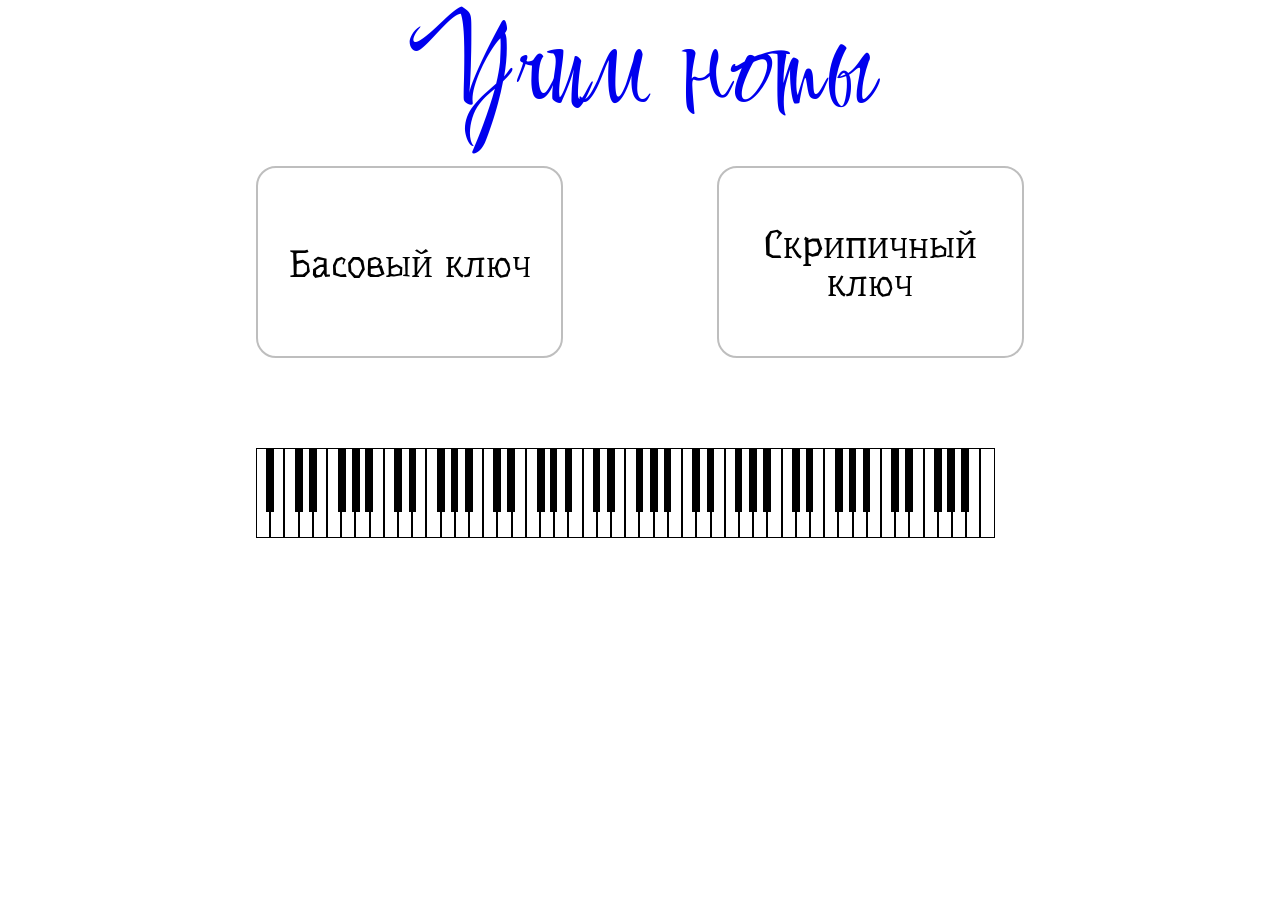
<file: pages/learning/learning.html>
<!DOCTYPE html>
<html lang="en">
    <head>
        <meta http-equiv="Content-Type" content="text/html; charset=utf-8"/>
        <meta name="viewport" content="width=device-width, initial-scale=1"/>
        <meta content="true" name="HandheldFriendly">
        <meta content="width" name="MobileOptimizer"/>
        <meta content="yes" name="apple-mobile-web-app-capable"/>
       <link rel="stylesheet"  href="../learning/learning.css"/>
        <title>   </title>
<body>
    <div class="wrapper">
    <section>
        <h1><a href="../main/main.html"> Учим ноты</a></h1>
        <nav>
            <ul>
                <li id="bass-li"><p id="bass">Басовый ключ</p></li>
                <li id="treble-li"><p id="treble">Скрипичный ключ</p></li>
            </ul>
        </nav>
    </section>
    <section class="keys">
        <div class="bass-keys">
            <div class="octava__button" id="SCO">Субконтр-</br>октава</div>
            <div class="octava__button" id="CO">Контроктава</div>
            <div class="octava__button" id="GO">Большая октава</div>
            <div class="octava__button" id="SO">Малая октава</div>
            <div class="octava__button" id="FO">Первая октава</div>
        </div>
        
    </section>
    <section>
        <div class="treble-keys">
            <div class="octava__button" id="TSO">Малая октава</div>
            <div class="octava__button" id="TFirst">1я октава</div>
            <div class="octava__button" id="TSecond">2я октава</div>
            <div class="octava__button" id="TThird">3я октава</div>
            <div class="octava__button" id="TFourth">4я октава</div>
        </div>
        <div class="treble-keys">
            
        </div>
    </section>
    <section id="label__block"></section>
    <section>
        <div id="img-bass-partiture-controctave" class="img__bass__partiture">
            <div id="shade-left" class="shade__left"></div>
            <div id='shade-right' class="shade__right"></div>
            <div class="note" id="note-do"></div>
            <div class="note" id="note-re"></div>
            <div class="note" id='note-mi'></div>
            <div class="note" id='note-fa'></div>
            <div class="note" id='note-sol'></div>
            <div class="note" id='note-la'></div>
            <div class="note" id="note-si"></div>
        </div>
    </section>
    <section class="keyboard">
        <div id="keyboard">
            <div class="white-keys__block" id="white-keys__block">  
            </div>
            <div class="black-keys__block" id="black-keys__block">
            </div>
        </div>
    </section>
    <script src="../learning/learning.js"> </script>
</body>
</html>
</file>
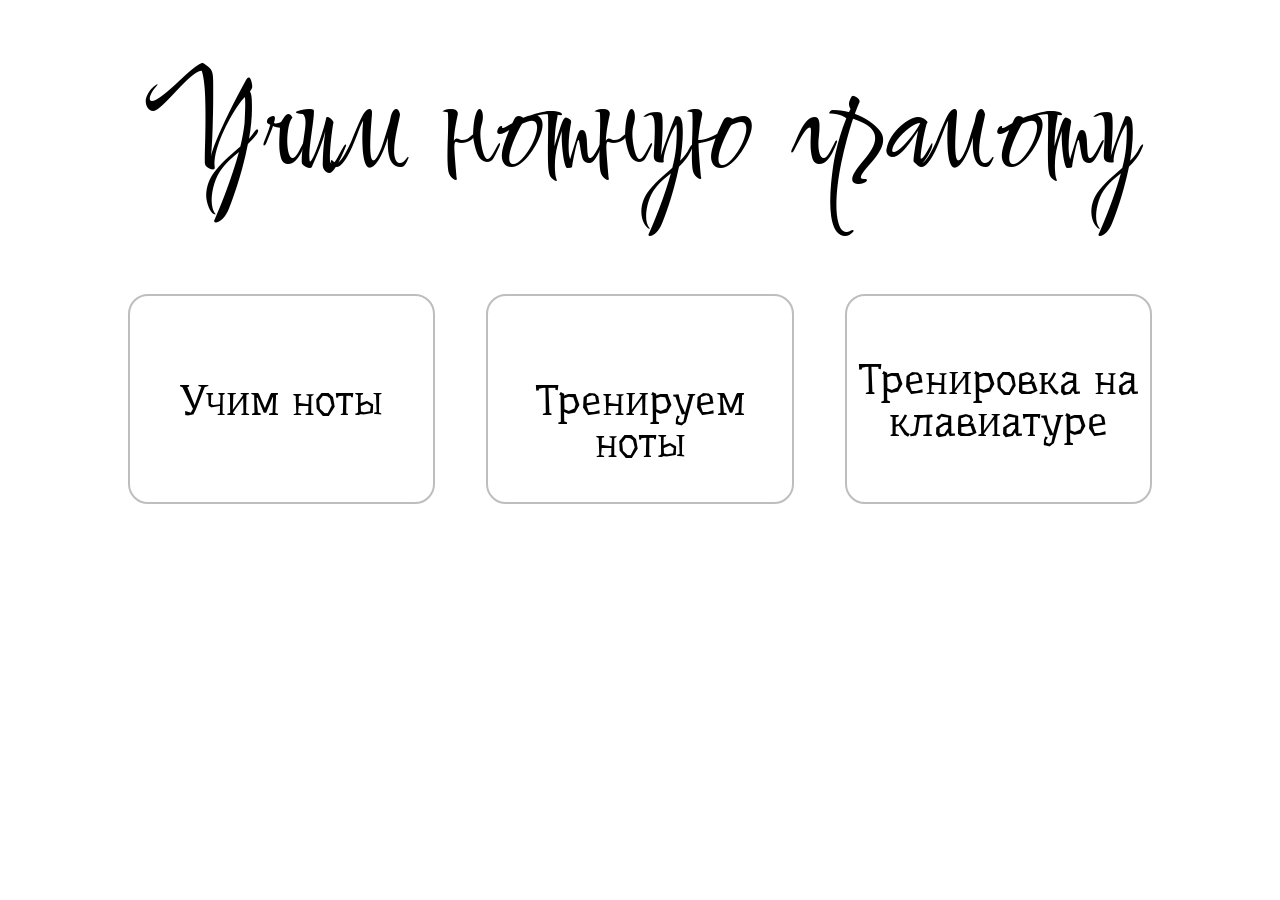
<file: pages/main/main.html>
<!DOCTYPE html>
<html lang="ru">
    <head>
        <meta http-equiv="Content-Type" content="text/html; charset=utf-8"/>
        <meta name="viewport" content="width=device-width, initial-scale=1"/>
        <meta content="true" name="HandheldFriendly">
        <meta content="width" name="MobileOptimizer"/>
        <meta content="yes" name="apple-mobile-web-app-capable"/>
       <link rel="stylesheet"  href="./main.css"/>
        <title>Sheet music</title>
<body>
    <section>
        <h1 id="initial_page">Учим нотную грамоту</h1>
        <nav>
            <ul>
                <a href="../learning/learning.html"><li class="navigation" id="learning_symbols"><p>Учим ноты</p></li></a>
                <a href="../"><li class="navigation" id="traning_symbols"><p>Тренируем ноты</p></li></a>
                <a href="../"><li class="navigation" id="playing_music"><p>Тренировка на клавиатуре</p></li></a>
        </ul> 
        </nav>
    </section>
    
</body>
</html>
</file>
<file: pages/learning/learning.css>
*{
    padding: 0;
    margin: 0;
    border: 0;
}
*,*:before, *:after{
    -moz-box-sizing: border-box;
    -webkit-box-sizing: border-box;
    box-sizing: border-box;
}
:focus,:active{outline:none;}
a:focus, a:active{outline:none;}
    
nav,footer,header,aside{display: block;}
    
html, body{
    height: 100%;
    width:100%;
    font-size:100%;
    line-height:1;
    font-size: 1vmax;
    -ms-text-size-adjust: 100%;
    -moz-text-size-adjust: 100%;
    -webkit-text-size-adjust: 100%;
}
input, button, textarea{font-family: inherit;}
    
input:-ms-clear{display: none;}
button {cursor: pointer;}
button::-moz-focus-inner{padding:0;border:0;}
a,a:visited{text-decoration:none;}
a:hover{text-decoration: none;}
ul li{list-style: none;}
img{vertical-align: top;}
    
h1,h2,h3,h4,h5,h6{font-size:inherit;font-weight: 400;}
    
/*................................*/
@font-face {
    font-family: "Comforter";
    src: url(../../assets/fonts/Comforter-Regular.ttf);
}
@font-face {
    font-family: "Underdog";
    src: url(../../assets/fonts/Underdog-Regular.ttf);
}
a:visited, a:focus, a:focus-within{
    color: black;
}
.wrapper{
    margin: 0rem auto;
    width: 60%
}
section{
    margin-top: 0rem;
}
section._active{
    margin-top: 3rem;
    display: flex;
    flex-direction: row;
}
h1{
    margin-top: 1rem;
    font-family: Comforter;
    font-size: 10em;
    text-align: center;
}
h1._active{
    margin-top: 0;
    position: absolute;
    font-size: 3rem;
    top:10px;
}
nav ul{
    width: 100%;
    margin-top: 2rem;
    display: flex;
    flex-direction: row;
    justify-content: space-between;
}
nav ul._active{
    margin: 4rem 0 2rem 0;
}
nav ul li{
    width: 40%;
    text-align: center;
    border: 2px solid rgb(190,190,190);
    border-radius: 20px;
    height: 15rem;
}
nav ul li._active{
    height: 5rem;
}
p{
    font-family: Underdog;
    font-size: 3vw;
    margin-top: 6rem;
}
#treble{
    margin-top: 4.5rem;
}
#treble._active{
    margin-top: 1.5rem;
}
p._active{
    margin-top: 1.5rem;
    font-size: 2vmax;
}
nav ul li:hover{
    cursor: pointer;
    background-color: rgb(190,190,190);
}
nav ul li:active{
    cursor: pointer;
    background-color: rgb(176,176,176);
}
nav ul li, nav ul li:visited, nav ul li:focus, nav ul a:focus-within{
    color:black;
}
.treble-keys, .bass-keys{
    display: none;
}
.treble-keys._show, .bass-keys._show{
    display: flex;
    flex-direction: row;
    text-align: center;
    column-gap: 1rem;
    position: relative;
}
.treble-keys._show{
    justify-content:flex-end;
}
.keys{
    position: relative;
}
.bass-keys._show div{
    width: 11%;
    line-height: 1rem;
}
.octava__button{
    width: 10%;
    height: 2.5rem;
    background-color: 	rgb(220,220,220);
    border-radius: 10px;
    display: flex;
    justify-content: center;
    align-items: center;
}  
#octava1{
    line-height: initial;
}  
.octava__button:hover{
    cursor: pointer;
    background-color:rgb(185,185,185);
}
.octava__button:active, .octava__button:focus{
    background-color: rgb(200,200,200);
}
.octava__button.colour{
    background-color:rgb(176,176,176) ;
}
#label__block{
    margin-top: 2rem;
    width: 700px;
    height: 5rem;
    font-family:'Franklin Gothic Medium', 'Arial Narrow', Arial, sans-serif;
    font-size: 3rem;
    text-align: center;
}
.img_bass_partiture{
    margin: 1rem 0 1rem 0;
    display: none;
}
.shade__left{
    display: none;
    position: absolute;
    opacity: 0.5;
    height: 10rem;
    
    background-color: white;
}
.shade__right{
    display: none;
    position: absolute;
    opacity: 0.5;
    height: 10rem;
    background-color: white;
} 
.img__bass__partiture._show-SCO{
    position: relative;
    top:1rem;
    width: 900px;
    height: 200px;
    display: block;
    background: no-repeat   url(../../assets/images/);
    display: block;
}
.img__bass__partiture._show-CO{
    position: relative;
    top:1rem;
    width: 900px;
    height: 200px;
    display: block;
    background: no-repeat   url(../../assets/images/basskey_sucontraoctave_resize.png);
    display: block;
}
.img__bass__partiture._show-GO{
    position: relative;
    top:1rem;
    width: 900px;
    height: 200px;
    display: block;
    background: no-repeat   url(../../assets/images/basskey_greatoctave_resize.JPG);
    display: block;
}
.img__bass__partiture._show-SO{
    position: relative;
    top:1rem;
    width: 900px;
    height: 200px;
    display: block;
    background: no-repeat   url(../../assets/images/basskey_smalloctave_resize.png);
    display: block;
}
.img__bass__partiture._show-FO{
    position: relative;
    top:1rem;
    width: 900px;
    height: 200px;
    display: block;
    background: no-repeat   url(../../assets/images/basskey_firstoctave_resize.png);
    display: block;
}
.img__bass__partiture._show-TSO{
    position: relative;
    top:1rem;
    width: 810px;
    height: 200px;
    display: block;
    background: no-repeat   url(../../assets/images/treblekey_smalloctave.png);
    background-size: contain;
    display: block;
}
.img__bass__partiture._show-TFirst{
    position: relative;
    top:1rem;
    width: 810px;
    height: 200px;
    display: block;
    background: no-repeat   url(../../assets/images/treblekey_firstoctave.png);
    background-size: contain;
    display: block;
}
.img__bass__partiture._show-TSecond{
    position: relative;
    top:1rem;
    width: 810px;
    height: 200px;
    display: block;
    background: no-repeat   url(../../assets/images/treblekey_secondoctave.png);
    background-size: contain;
    display: block;
}
.img__bass__partiture._show-TThird{
    position: relative;
    top:1rem;
    width: 810px;
    height: 200px;
    display: block;
    background: no-repeat   url(../../assets/images/treblekey_thirdoctave.png);
    background-size: contain;
    display: block;
}
.img__bass__partiture._show-TFourth{
    position: relative;
    top:1rem;
    width: 810px;
    height: 200px;
    display: block;
    background: no-repeat   url(../../assets/images/treblekey_fourthoctave.png);
    background-size: contain;
    display: block;
}
.shade__left.do{
    display: block;
    width: 5.7rem;
}
.shade__right.do{
    left:10.5rem;
    width: 50rem;
    display: block;
}
.shade__left.re{
    width: 13.5rem;
    display: block;
}
.shade__right.re{
    left:18.3rem;
    width: 46rem;
    display: block;
}
.shade__left.mi{
    width: 21rem;
    display: block;
}
.shade__right.mi{
    left:25.5rem;
    width: 46rem;
    display: block;
}
.shade__left.fa{
    width: 28rem;
    display: block;
}
.shade__right.fa{
    left:33rem;
    width: 36rem;
    display: block;
}
.shade__left.sol{
    width: 35.5rem;
    display: block;
}
.shade__right.sol{
    left:40.5rem;
    width: 36rem;
    display: block;
}
.shade__left.la{
    width: 43rem;
    display: block;
}
.shade__right.la{
    left:47.5rem;
    width: 36rem;
    display: block;
}
.shade__left.si{
    width: 50.5rem;
    display: block;
}
.shade__right.si{
    left:55rem;
    width: 36rem;
    display: block;
}
.note{
    display:none;
}
.note._show{
    display: block;
}
#note-do{
    width: 5vmax;
    height: 10vmax;
    position: absolute;
    left: 6vmax;

}
#note-re{
    width: 5vmax;
    height: 10vmax;
    position: absolute;
    left: 13vmax;

}
#note-mi{
    width: 5vmax;
    height: 10vmax;
    position: absolute;
    left: 20vmax;

}
#note-fa{
    width: 5vmax;
    height: 10vmax;
    position: absolute;
    left: 27vmax;

}
#note-sol{
    width: 5vmax;
    height: 10vmax;
    position: absolute;
    left: 35vmax;

}
#note-la{
    width: 5vmax;
    height: 10vmax;
    position: absolute;
    left: 43vmax;

} 
#note-si{
    width: 5vmax;
    height: 10vmax;
    position: absolute;
    left: 51vmax;
} 
.keyboard{
    width: 59vmax;
    height: 10rem;
    
}
#keyboard{
    width: 100%;
    height:100%;
    position: relative;
}
.white-keys__block{
    display: flex;
    flex-direction: row;
}
.white-keys{
    width: 1.11rem;
    height: 7rem;
    border: 1px solid rgb(0, 0, 0);
}
.white-keys._pressed{
    background-color:blueviolet;
    box-shadow: 0 0 8px blueviolet;
}   
.black-keys__block{
    position: absolute;
    top:0px;
    left: 0.8rem;
    display: flex;
    flex-direction: row;
}
.black-keys{
    position: relative;
    width: 0.6rem;
    height: 5rem;
    background-color:black;
}
#key-54{
    position: absolute;
    top:0px;
    left: 2.25rem;
}

#key-55{
    position: absolute;
    top:0px;
    left: 3.33rem;
}
#key-56{
    position: absolute;
    top:0px;
    left:5.6rem;
}
#key-57{
    position: absolute;
    top:0px;
    left: 6.7rem;
}
#key-58{
    position: absolute;
    top:0px;
    left: 7.75rem;
}
#key-59{
    position: absolute;
    top:0px;
    left: 10rem;
}
#key-60{
    position: absolute;
    top:0px;
    left: 11.12rem;
}
#key-61{
    position: absolute;
    top:0px;
    left: 13.33rem
}
#key-62{
    position: absolute;
    top:0px;
    left: 14.4rem;
}
#key-63{
    position: absolute;
    top:0px;
    left: 15.55rem;
}
#key-64{
    position: absolute;
    top:0px;
    left: 17.75rem;
}
#key-65{
    position: absolute;
    top:0px;
    left:18.8rem;
}
#key-66{
    position: absolute;
    top:0px;
    left: 21.15rem;
}
#key-67{
    position: absolute;
    top:0px;
    left:22.15rem;
}
#key-68{
    position: absolute;
    top:0px;
    left:23.32rem;
}
#key-69{
    position: absolute;
    top:0px;
    left:25.5rem;
}
#key-70{
    position: absolute;
    top:0px;
    left:26.65rem;
}
#key-71{
    position: absolute;
    top:0px;
    left:28.85rem;
}
#key-72{
    position: absolute;
    top:0px;
    left:30rem;
}
#key-73{
    position: absolute;
    top:0px;
    left: 31.05rem
}
#key-74{
    position: absolute;
    top:0px;
    left:33.28rem;
}
#key-75{
    position: absolute;
    top:0px;
    left: 34.4rem;
}
#key-76{
    position: absolute;
    top:0px;
    left: 36.59rem;
}
#key-77{
    position: absolute;
    top:0px;
    left:37.75rem;
}
#key-78{
    position: absolute;
    top:0px;
    left: 38.8rem;
}
#key-79{
    position: absolute;
    top:0px;
    left:41.07rem;
}
#key-80{
    position: absolute;
    top:0px;
    left:42.15rem;
}
#key-81{
    position: absolute;
    top:0px;
    left: 44.43rem;
}
#key-82{
    position: absolute;
    top:0px;
    left:45.5rem;
}
#key-83{
    position: absolute;
    top:0px;
    left:46.6rem;
}
#key-84{
    position: absolute;
    top:0px;
    left: 48.8rem;
}
#key-85{
    position: absolute;
    top:0px;
    left:49.9rem;
}
#key-86{
    position: absolute;
    top:0px;
    left:52.16rem;
}
#key-87{
    position: absolute;
    top:0px;
    left:53.2rem;
}
#key-88{
    position: absolute;
    top:0px;
    left:54.3rem;
}
</file>
<file: pages/main/main.css>
*{
    padding: 0;
    margin: 0;
    border: 0;
}
*,*:before, *:after{
    -moz-box-sizing: border-box;
    -webkit-box-sizing: border-box;
    box-sizing: border-box;
}
:focus,:active{outline:none;}
a:focus, a:active{outline:none;}
    
nav,footer,header,aside{display: block;}
    
html, body{
    /* height: 100%; */
    width:100%;
    font-size:100%;
    line-height:1;
    font-size: 14px;
    -ms-text-size-adjust: 100%;
    -moz-text-size-adjust: 100%;
    -webkit-text-size-adjust: 100%;
}
input, button, textarea{font-family: inherit;}
    
input:-ms-clear{display: none;}
button {cursor: pointer;}
button::-moz-focus-inner{padding:0;border:0;}
a,a:visited{text-decoration:none;}
a:hover{text-decoration: none;}
ul li{list-style: none;}
img{vertical-align: top;}
    
h1,h2,h3,h4,h5,h6{font-size:inherit;font-weight: 400;}
    
/*................................*/
@font-face {
    font-family: "Comforter";
    src: url(../../assets/fonts/Comforter-Regular.ttf);
}
@font-face {
    font-family: "Underdog";
    src: url(../../assets/fonts/Underdog-Regular.ttf);
}
section{
    margin: 5rem auto;
    width: 80%
}
h1{
    
    font-family: Comforter;
    font-size: 10em;
    text-align: center;
}
nav ul{
    width: 100%;
    margin-top: 6rem;
    display: flex;
    flex-direction: row;
    justify-content: space-between;
}
nav ul a{
    width: 30%;
    text-align: center;
    border: 2px solid rgb(190,190,190);
    border-radius: 20px;
    height: 15rem;
}
p{
    font-family: Underdog;
    font-size: 3rem;
    margin-top: 6rem;
}
#playing_music p{
    margin-top: 4.5rem;
}
nav ul a:hover{
    cursor: pointer;
    background-color: rgb(190,190,190);
}
nav ul a:active{
    cursor: pointer;
    background-color: rgb(176,176,176);
}
nav ul a, nav ul a:visited, nav ul a:focus, nav ul a:focus-within{
    color:black;
}
</file>
